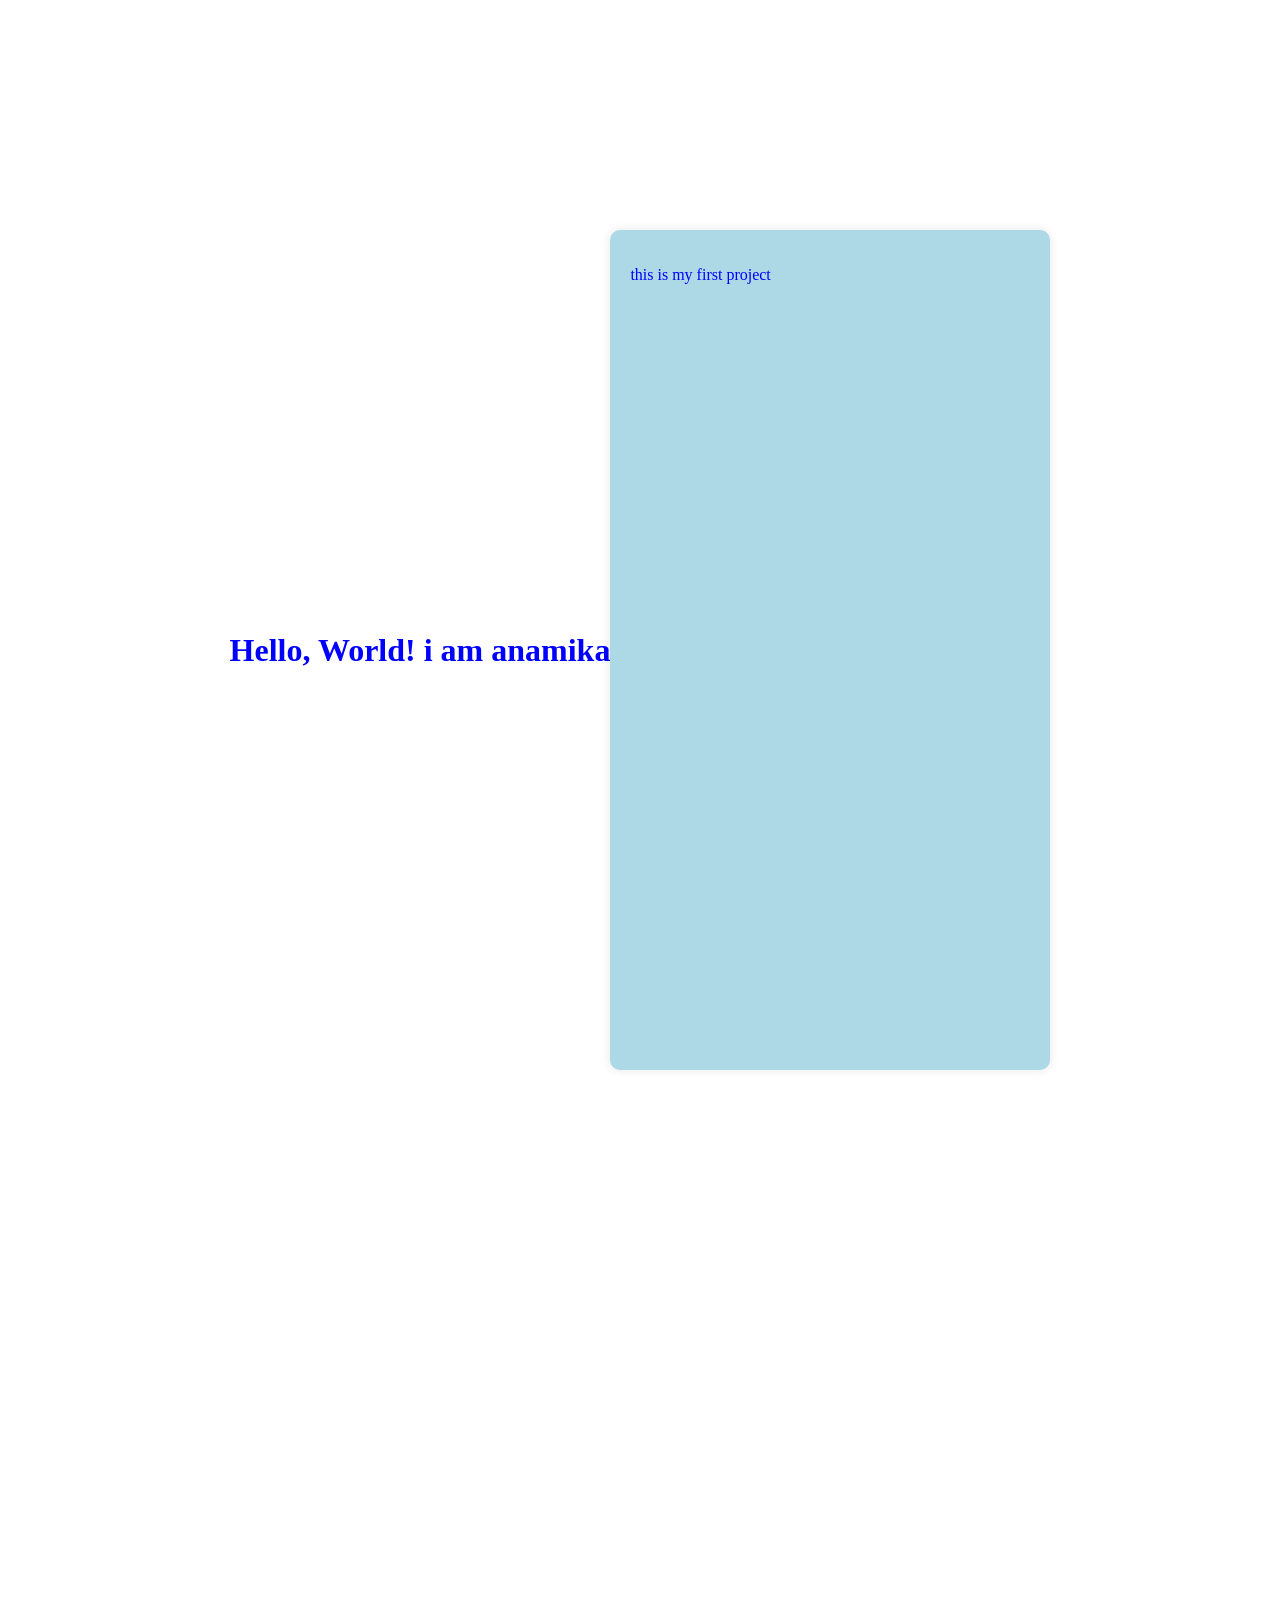
<file: index.html>
<!DOCTYPE html>
<html lang="en">
<head>
    <meta charset="UTF-8">
    <meta name="viewport" content="width=device-width, initial-scale=1.0">
    <title>Document</title>
    <link rel="stylesheet" href="style.css">
</head>
<body>
    <h1>Hello, World!
        i am anamika </h1>
    <div>
        <p>this is my first project</p>
    </div>
</body>
</html>
</file>
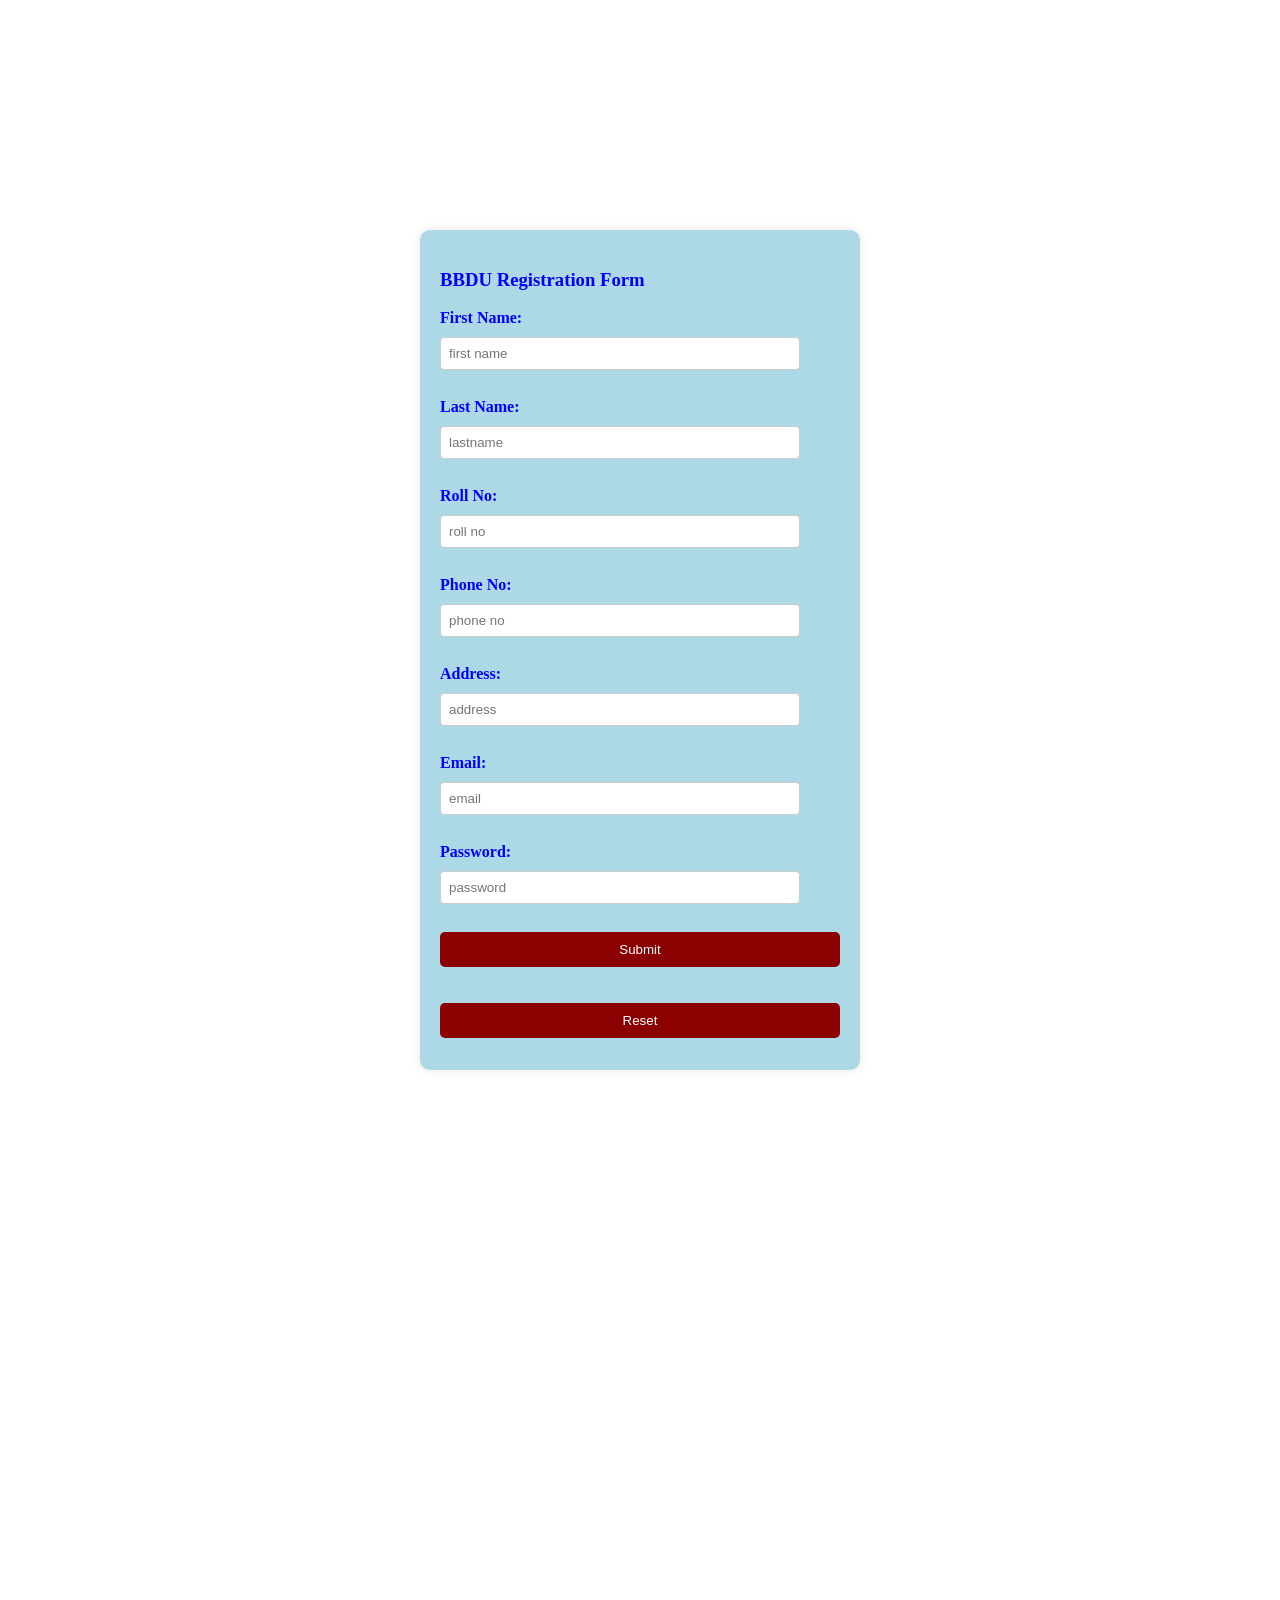
<file: form.html>
<html>
<head>
    <title>BBDU Registration Form</title>
</head>
<link rel="stylesheet" href="style.css">
<body>
<div class="container">

<h3>BBDU Registration Form</h3>

<form action="submit.php" method="post">
<label for="fname">First Name:</label>
<input type="text" placeholder="first name" required><br><br>
<label for="lname">Last Name:</label>
<input type="text" placeholder="lastname" required><br><br>
<label for="rollno">Roll No:</label>
<input type="text" placeholder="roll no" required><br><br>
<label for="phone">Phone No:</label>
<input type="tel" placeholder="phone no" required><br><br>
<label for="address">Address:</label>
<input type="text" placeholder="address"><br><br>
<label for="email">Email:</label>
<input type="email" placeholder="email" required><br><br>
<label for="password">Password:</label>
<input type="password" placeholder="password" required><br><br>

    <button type="submit">Submit</button><br><br>
    <button type="reset">Reset</button>
</form>
</div>
</body>
</html>
</file>
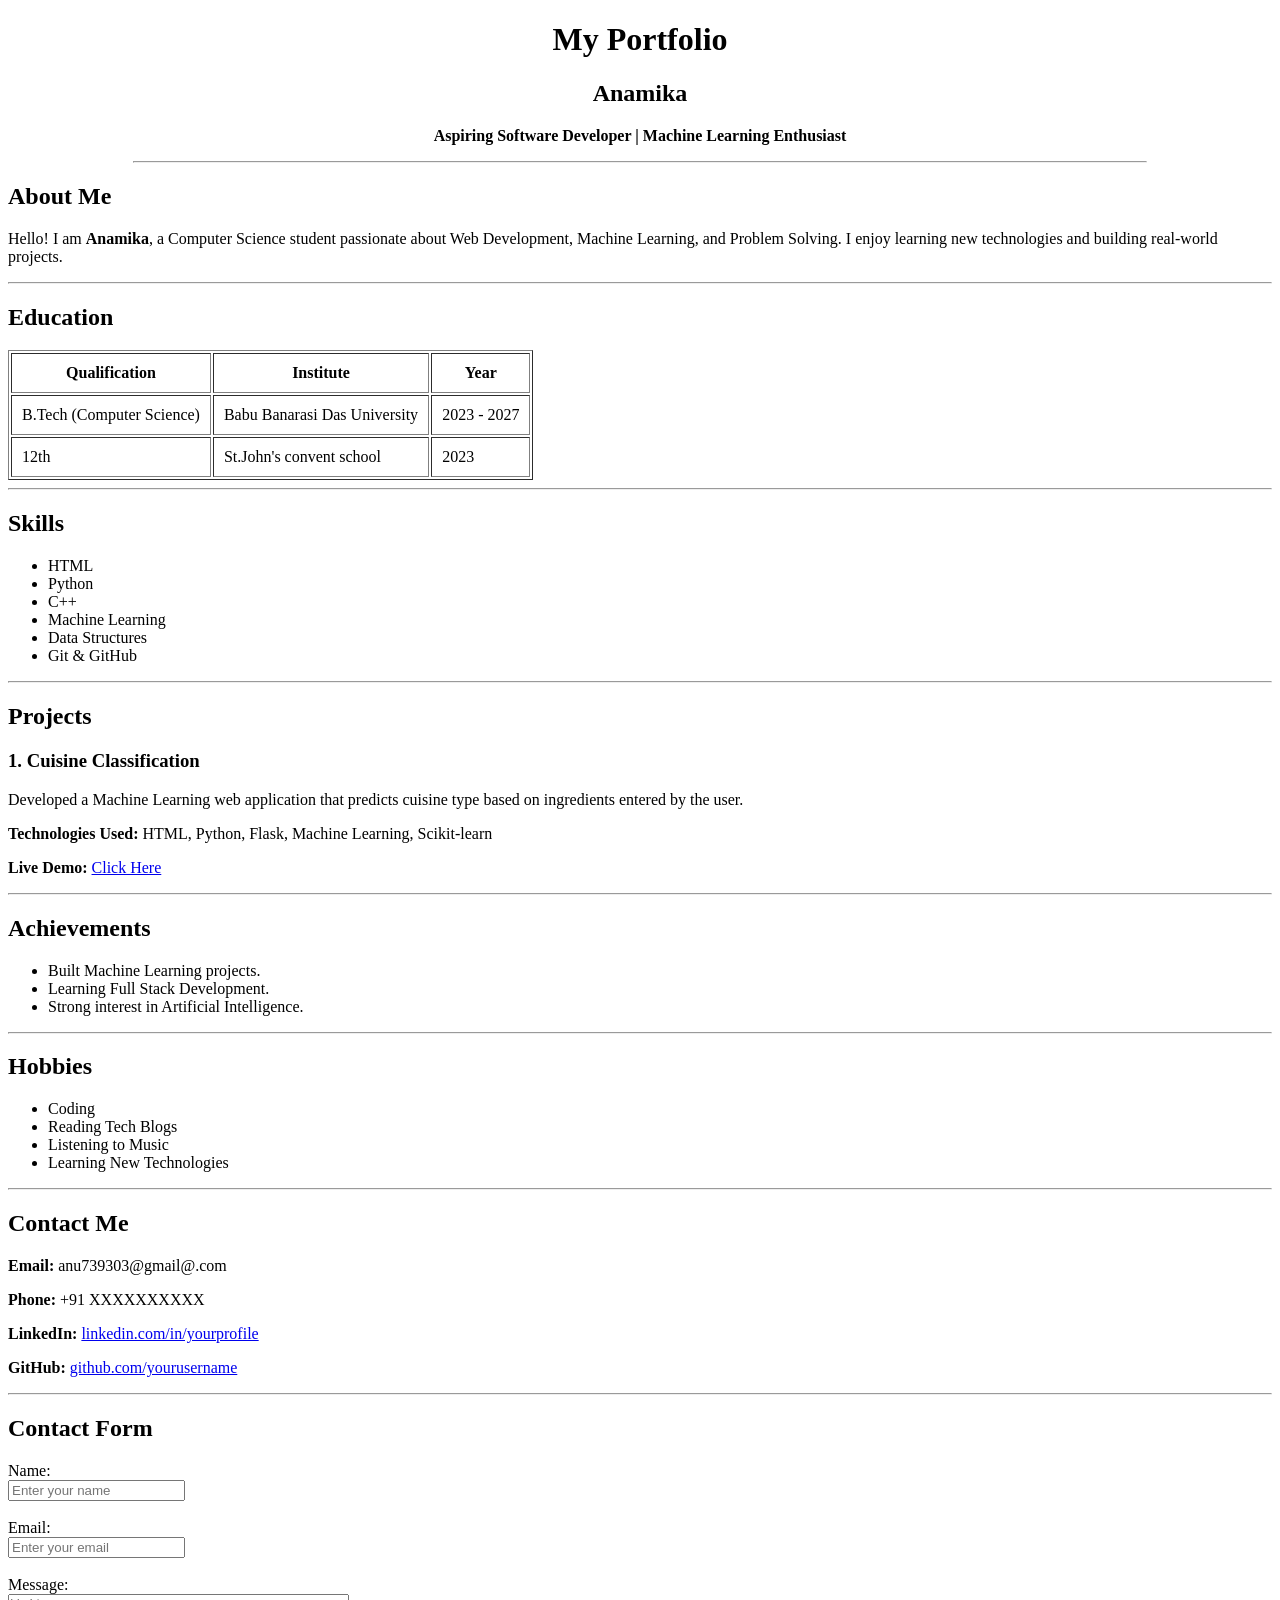
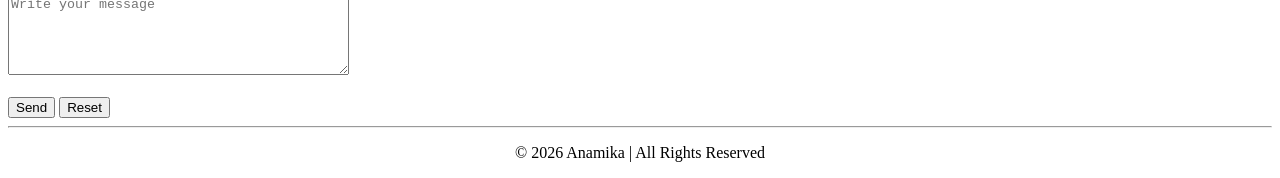
<file: portfolio.html>
<!DOCTYPE html>
<html lang="en">
<head>
    <meta charset="UTF-8">
    <meta name="viewport" content="width=device-width, initial-scale=1.0">
    <title>Anamika | Portfolio</title>
</head>
<body>

    <center>
        <h1>My Portfolio</h1>
        <h2>Anamika</h2>
        <p><b>Aspiring Software Developer | Machine Learning Enthusiast</b></p>
        <hr width="80%">
    </center>

    <h2>About Me</h2>
    <p>
        Hello! I am <b>Anamika</b>, a Computer Science student passionate about
        Web Development, Machine Learning, and Problem Solving. I enjoy learning
        new technologies and building real-world projects.
    </p>

    <hr>

    <h2>Education</h2>

    <table border="1" cellpadding="10">
        <tr>
            <th>Qualification</th>
            <th>Institute</th>
            <th>Year</th>
        </tr>
        <tr>
            <td>B.Tech (Computer Science)</td>
            <td>Babu Banarasi Das University</td>
            <td>2023 - 2027</td>
        </tr>
        <tr>
            <td>12th</td>
            <td>St.John's convent school</td>
            <td>2023</td>
        </tr>
    </table>

    <hr>

    <h2>Skills</h2>

    <ul>
        <li>HTML</li>
        <li>Python</li>
        <li>C++</li>
        <li>Machine Learning</li>
        <li>Data Structures</li>
        <li>Git & GitHub</li>
    </ul>

    <hr>

    <h2>Projects</h2>

    <h3>1. Cuisine Classification</h3>
    <p>
        Developed a Machine Learning web application that predicts cuisine type
        based on ingredients entered by the user.
    </p>

    <p>
        <b>Technologies Used:</b>
        HTML, Python, Flask, Machine Learning, Scikit-learn
    </p>

    <p>
        <b>Live Demo:</b>
        <a href="https://cuisine-classification-uqta.onrender.com" target="_blank">
            Click Here
        </a>
    </p>

    <hr>

    <h2>Achievements</h2>

    <ul>
        <li>Built Machine Learning projects.</li>
        <li>Learning Full Stack Development.</li>
        <li>Strong interest in Artificial Intelligence.</li>
    </ul>

    <hr>

    <h2>Hobbies</h2>

    <ul>
        <li>Coding</li>
        <li>Reading Tech Blogs</li>
        <li>Listening to Music</li>
        <li>Learning New Technologies</li>
    </ul>

    <hr>

    <h2>Contact Me</h2>

    <p><b>Email:</b> anu739303@gmail@.com</p>
    <p><b>Phone:</b> +91 XXXXXXXXXX</p>
    <p><b>LinkedIn:</b>
        <a href="https://www.linkedin.com/" target="_blank">
            linkedin.com/in/yourprofile
        </a>
    </p>

    <p><b>GitHub:</b>
        <a href="https://github.com/" target="_blank">
            github.com/yourusername
        </a>
    </p>

    <hr>

    <h2>Contact Form</h2>

    <form>
        <label>Name:</label><br>
        <input type="text" placeholder="Enter your name"><br><br>

        <label>Email:</label><br>
        <input type="email" placeholder="Enter your email"><br><br>

        <label>Message:</label><br>
        <textarea rows="5" cols="40" placeholder="Write your message"></textarea><br><br>

        <input type="submit" value="Send">
        <input type="reset" value="Reset">
    </form>

    <hr>

    <center>
        <p>© 2026 Anamika | All Rights Reserved</p>
    </center>

</body>
</html>
</file>
<file: style.css>
body{
    color:blue;
    margin:0;
    padding:0;
    background-color:white;
    align-items: center;
    justify-content: center;
    display: flex;
    height: 500vh;
}
div{
    background-color:lightblue;
    width:400px;
    padding:20px;
    height:800px;
    border-radius:10px;
    box-shadow:0 0 10px rgba(0,0,0,0.1);
}
container{
    background-color:white;
    width:400%;
    margin: 30px auto;
}
button{
    background-color:darkred;
    color:white;
    padding:10px 20px;
    border:none;
    border-radius:5px;
    cursor:pointer;
    align-items: center;
    justify-content: center;
    display: flex;
    width: 100%;
}
label{
    display:block;
    margin-bottom:10px;
    font-weight: bold;
}
input{
    width: 90%;
    padding: 8px;
    margin-bottom: 10px;
    border: 1px solid #ccc;
    border-radius: 4px;
}
</file>
